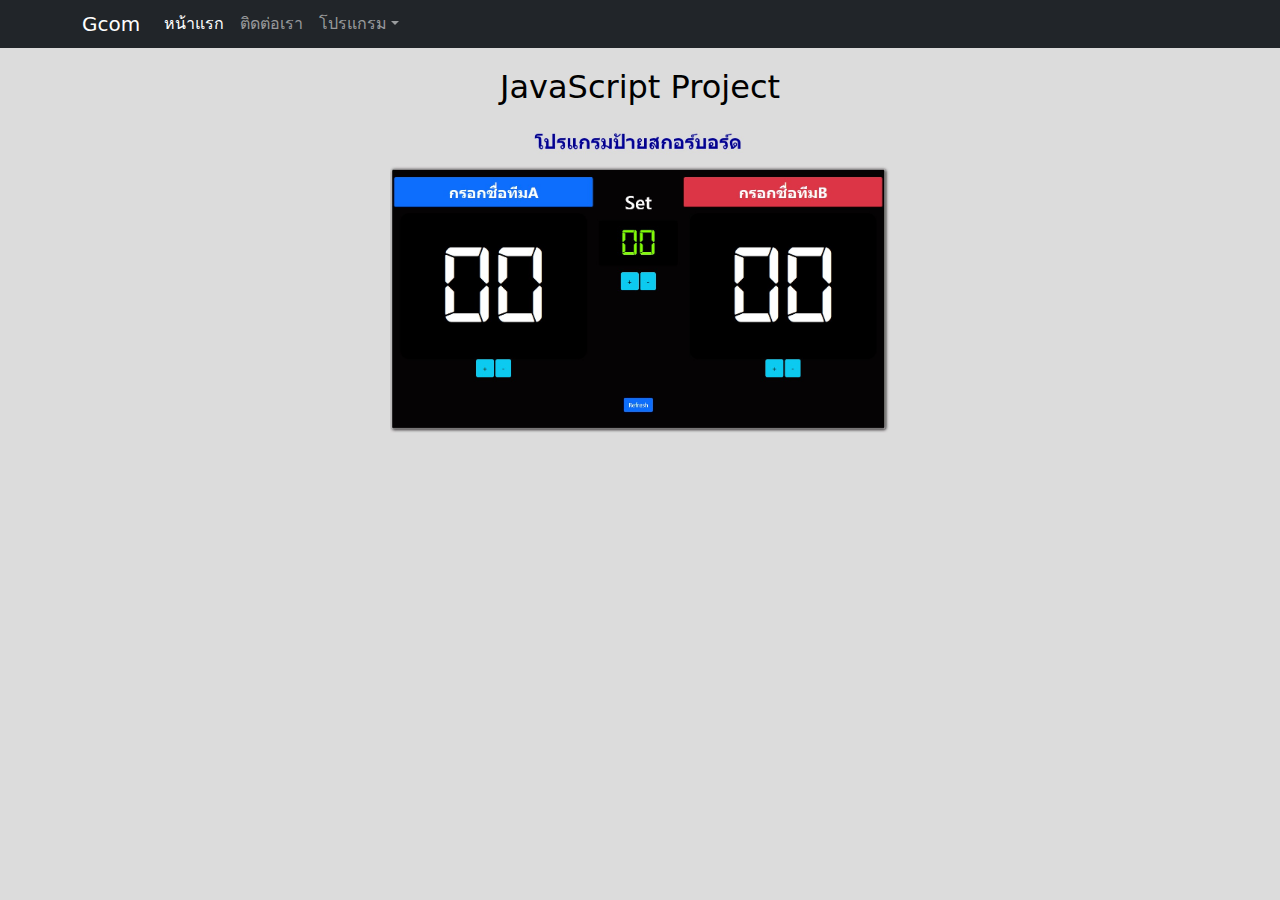
<file: JavaScript Project/index.html>
<!doctype html>
<html lang="en">

<head>
  <meta charset="utf-8">
  <meta name="viewport" content="width=device-width, initial-scale=1">
  <meta name="description" content="">
  <meta name="author" content="Mark Otto, Jacob Thornton, and Bootstrap contributors">
  <meta name="generator" content="Hugo 0.80.0">
  <title>JavaScript Project</title>
  <link rel="stylesheet" href="https://maxcdn.bootstrapcdn.com/bootstrap/4.5.2/css/bootstrap.min.css">
  <script src="https://ajax.googleapis.com/ajax/libs/jquery/3.5.1/jquery.min.js"></script>
  <script src="https://cdnjs.cloudflare.com/ajax/libs/popper.js/1.16.0/umd/popper.min.js"></script>
  <script src="https://maxcdn.bootstrapcdn.com/bootstrap/4.5.2/js/bootstrap.min.js"></script>
  <link rel="canonical" href="navbars">
  <!-- Bootstrap core CSS -->
  <link href="css/bootstrap.min.css" rel="stylesheet">
  <link rel="stylesheet" href="fonts/specimen_files/specimen_stylesheet.css" type="text/css" charset="utf-8" />
  <link rel="stylesheet" href="fonts/stylesheet.css" type="text/css" charset="utf-8" />
 
  <!-- Custom styles for this template -->
  <link href="css/navbar.css" rel="stylesheet">
</head>

<body>
  <nav class="navbar navbar-expand-lg navbar-dark bg-dark" aria-label="Ninth navbar example">
    <div class="container-xl">
      <a class="navbar-brand" href="index.html" target="_blank">Gcom</a>
      <button class="navbar-toggler" type="button" data-bs-toggle="collapse" data-bs-target="#navbarsExample07XL"
        aria-controls="navbarsExample07XL" aria-expanded="false" aria-label="Toggle navigation">
        <span class="navbar-toggler-icon"></span>
      </button>

      <div class="collapse navbar-collapse" id="navbarsExample07XL">
        <ul class="navbar-nav me-auto mb-2 mb-lg-0">
          <li class="nav-item">
            <a class="nav-link active" aria-current="page" href="index.html">หน้าแรก</a>
          </li>
          <li class="nav-item">
            <a class="nav-link" href="#">ติดต่อเรา</a>
          </li>
          <li class="nav-item dropdown">
            <a class="nav-link dropdown-toggle" href="#" data-toggle="dropdown">โปรแกรม</a>
            <ul class="dropdown-menu">
              <li><a class="dropdown-item" target="_blank" href="scoreboard.html">ป้ายสกอร์บอร์ด</a></li>
              <li><a class="dropdown-item" href="#"></a></li>
              <li><a class="dropdown-item" href="#"></a></li>
            </ul>
          </li>
        </ul>

      </div>
    </div>
  </nav>
<center>
<section class="project">
  <div class="title">
    <h1>JavaScript Project</h1>
    <div class="underline"></div>
  </div>
  <div class="section-center">
    <article class="program-list">
      <a class="photo" href="scoreboard.html"><img src="image/Score Board.jpg" width="500px"></a>
    </article>
  </div>
</section>
</center>


</body>

</html>
</file>
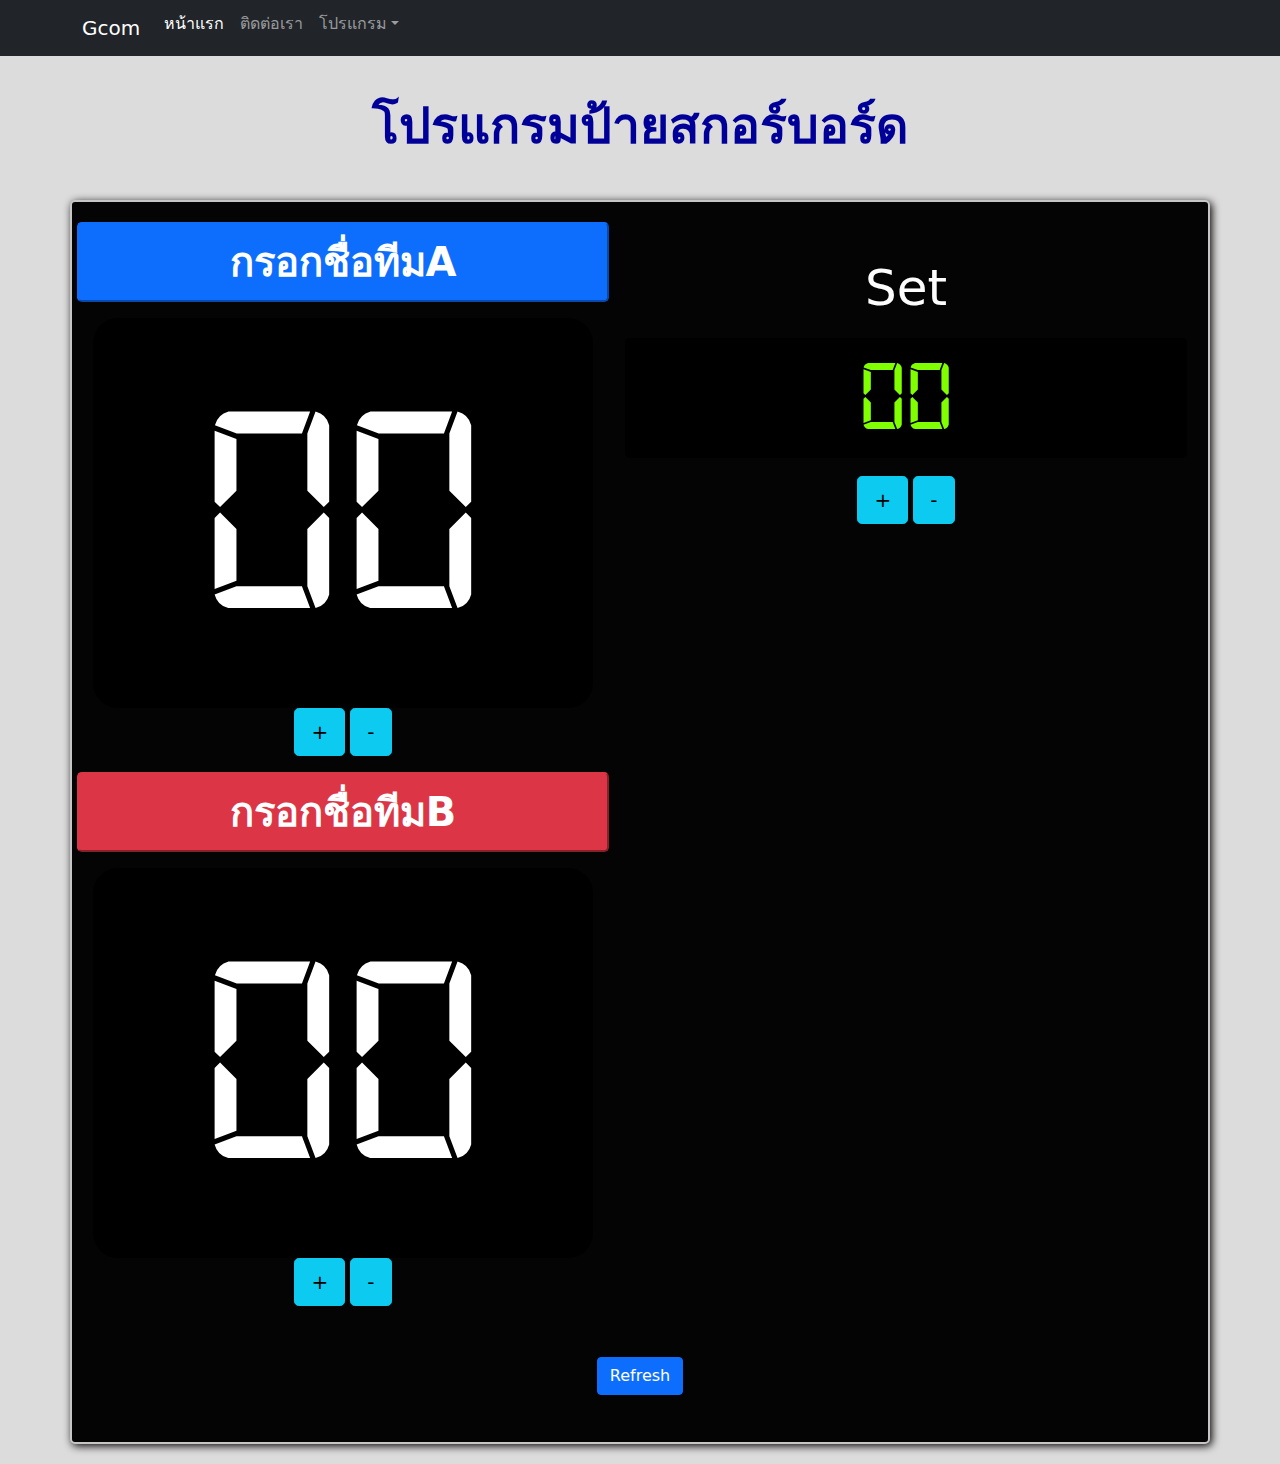
<file: JavaScript Project/scoreboard.html>
<!doctype html>
<html lang="en">

<head>
    <meta charset="utf-8">
    <meta name="viewport" content="width=device-width, initial-scale=1">
    <meta name="description" content="">
    <meta name="author" content="Mark Otto, Jacob Thornton, and Bootstrap contributors">
    <meta name="generator" content="Hugo 0.80.0">
    <title>JavaScript Project</title>
    <link rel="stylesheet" href="https://maxcdn.bootstrapcdn.com/bootstrap/4.5.2/css/bootstrap.min.css">
    <script src="https://ajax.googleapis.com/ajax/libs/jquery/3.5.1/jquery.min.js"></script>
    <script src="https://cdnjs.cloudflare.com/ajax/libs/popper.js/1.16.0/umd/popper.min.js"></script>
    <script src="https://maxcdn.bootstrapcdn.com/bootstrap/4.5.2/js/bootstrap.min.js"></script>
    <link rel="canonical" href="navbars">

    <!-- Bootstrap core CSS -->
    <link href="css/bootstrap.min.css" rel="stylesheet">
    <link rel="stylesheet" href="fonts/specimen_files/specimen_stylesheet.css" type="text/css" charset="utf-8" />
    <link rel="stylesheet" href="fonts/stylesheet.css" type="text/css" charset="utf-8" />
    <link href="css/scare.css" rel="stylesheet">
    <!-- Custom styles for this template -->
    <link href="css/navbar.css" rel="stylesheet">
</head>

<body>
    <nav class="navbar navbar-expand-sm navbar-dark bg-dark" aria-label="Ninth navbar example">
        <div class="container-sm">
            <a class="navbar-brand" href="index.html">Gcom</a>
            <button class="navbar-toggler" type="button" data-bs-toggle="collapse" data-bs-target="#navbarsExample07XL"
                aria-controls="navbarsExample07XL" aria-expanded="false" aria-label="Toggle navigation">
                <span class="navbar-toggler-icon"></span>
            </button>

            <div class="collapse navbar-collapse" id="navbarsExample07XL">
                <ul class="navbar-nav me-auto mb-2 mb--sm-0">
                    <li class="nav-item">
                        <a class="nav-link active" aria-current="page" href="index.html">หน้าแรก</a>
                    </li>
                    <li class="nav-item">
                        <a class="nav-link" href="#">ติดต่อเรา</a>
                    </li>
                    <li class="nav-item dropdown">
                        <a class="nav-link dropdown-toggle" href="#" data-toggle="dropdown">โปรแกรม</a>
                        <ul class="dropdown-menu">
                            <li><a class="dropdown-item" href="scoreboard.html">ป้ายสกอร์บอร์ด</a></li>
                            <li><a class="dropdown-item" href="#"></a></li>
                            <li><a class="dropdown-item" href="#"></a></li>
                        </ul>
                    </li>


                </ul>
            </div>
        </div>
    </nav>
  
        
            <h2 class="container-sm mb-4" style="text-align: center;">
                <span style="color: #000099;"><strong>โปรแกรมป้ายสกอร์บอร์ด</strong>
                </span>
            </h2>
      
   
   
        <div class="container">
            <div class="card-deck text-white  ">
                <div class=" text-center content-center">
                    <button class="btn1 btn-primary btn-lg btn-block" id="btn1">กรอกชื่อทีมA</button>
                    <div class="card-body text-center-sm">
                        <p id="roundCorners">00</p>
                        <button onclick="addone1()" type="button" class="btn btn-lg btn-info" >+</button>
                        <button onclick="subone1()" type="button" class="btn btn-lg btn-info" >-</button>
                    </div>
                </div>
                <div class="card-body text-center">
                    <h2>Set</h2>
                    <h1 id="set">00</h1>
                    <button onclick="addone3()" type="button" class="btn btn-lg btn-info" >+</button>
                    <button onclick="subone3()" type="button" class="btn btn-lg btn-info" >-</button>
                </div>
                <div class=" text-center content-center">
                    <button class="btn2  btn-lg btn-block btn-danger" id="btn2">กรอกชื่อทีมB</button>
                    <div class="card-body text-center">
                        <p id="roundCorners2">00</p>
                        <button onclick="addone2()" type="button" class="btn btn-lg btn-info" >+</button>
                        <button onclick="subone2()" type="button" class="btn btn-lg btn-info" >-</button>
                    </div>

                </div>

            </div>
            <div class="col-sm-8 mx-auto text-center">
                <h2><a class="btn btn-primary text-center" onClick="refreshPage()" role="button">Refresh </a></h2>
            </div>

    <script type="text/javascript" src="js/app.js"></script>

</body>

</html>
</file>
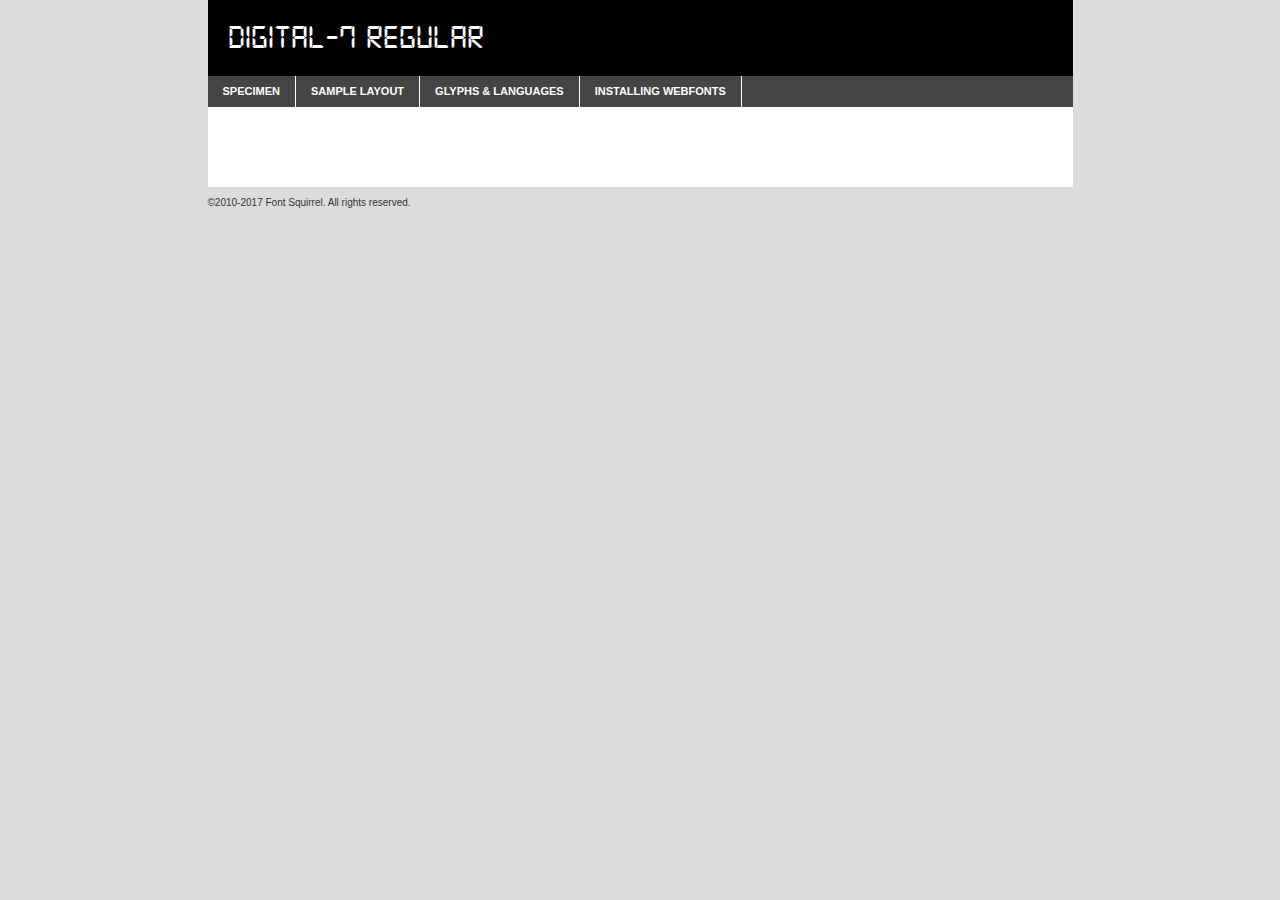
<file: JavaScript Project/fonts/digital-7.regular-demo.html>
<!DOCTYPE html PUBLIC "-//W3C//DTD XHTML 1.0 Transitional//EN"
	"http://www.w3.org/TR/xhtml1/DTD/xhtml1-transitional.dtd">

<html xmlns="http://www.w3.org/1999/xhtml" xml:lang="en" lang="en">
<head>
	<meta http-equiv="Content-Type" content="text/html; charset=utf-8" />
	<script src="http://ajax.googleapis.com/ajax/libs/jquery/1.7.2/jquery.min.js" type="text/javascript" charset="utf-8"></script>
	<script type="text/javascript">
	(function($){$.fn.easyTabs=function(option){var param=jQuery.extend({fadeSpeed:"fast",defaultContent:1,activeClass:'active'},option);$(this).each(function(){var thisId="#"+this.id;if(param.defaultContent==''){param.defaultContent=1;}
	if(typeof param.defaultContent=="number")
	{var defaultTab=$(thisId+" .tabs li:eq("+(param.defaultContent-1)+") a").attr('href').substr(1);}else{var defaultTab=param.defaultContent;}
	$(thisId+" .tabs li a").each(function(){var tabToHide=$(this).attr('href').substr(1);$("#"+tabToHide).addClass('easytabs-tab-content');});hideAll();changeContent(defaultTab);function hideAll(){$(thisId+" .easytabs-tab-content").hide();}
	function changeContent(tabId){hideAll();$(thisId+" .tabs li").removeClass(param.activeClass);$(thisId+" .tabs li a[href=#"+tabId+"]").closest('li').addClass(param.activeClass);if(param.fadeSpeed!="none")
	{$(thisId+" #"+tabId).fadeIn(param.fadeSpeed);}else{$(thisId+" #"+tabId).show();}}
	$(thisId+" .tabs li").click(function(){var tabId=$(this).find('a').attr('href').substr(1);changeContent(tabId);return false;});});}})(jQuery);
	</script>
	<link rel="stylesheet" href="specimen_files/specimen_stylesheet.css" type="text/css" charset="utf-8" />
	<link rel="stylesheet" href="stylesheet.css" type="text/css" charset="utf-8" />

	<style type="text/css">
					body{
				font-family: 'digital-7regular';
							}
		</style>

	<title>Digital-7 Regular Specimen</title>
	
	
	<script type="text/javascript" charset="utf-8">
		$(document).ready(function() {
			$('#container').easyTabs({defaultContent:1});
		});
	</script>
</head>

<body>
<div id="container">
	<div id="header">
		Digital-7 Regular	</div>
	<ul class="tabs">
		<li><a href="#specimen">Specimen</a></li>
		<li><a href="#layout">Sample Layout</a></li>
				<li><a href="#glyphs">Glyphs &amp; Languages</a></li>
		<li><a href="#installing">Installing Webfonts</a></li>
		
	</ul>
	
	<div id="main_content">

		
			<div id="specimen">
		
				<div class="section">
					<div class="grid12 firstcol">
						<div class="huge">AaBb</div>
					</div>
				</div>
		
				<div class="section">
					<div class="glyph_range">A&#x200B;B&#x200b;C&#x200b;D&#x200b;E&#x200b;F&#x200b;G&#x200b;H&#x200b;I&#x200b;J&#x200b;K&#x200b;L&#x200b;M&#x200b;N&#x200b;O&#x200b;P&#x200b;Q&#x200b;R&#x200b;S&#x200b;T&#x200b;U&#x200b;V&#x200b;W&#x200b;X&#x200b;Y&#x200b;Z&#x200b;a&#x200b;b&#x200b;c&#x200b;d&#x200b;e&#x200b;f&#x200b;g&#x200b;h&#x200b;i&#x200b;j&#x200b;k&#x200b;l&#x200b;m&#x200b;n&#x200b;o&#x200b;p&#x200b;q&#x200b;r&#x200b;s&#x200b;t&#x200b;u&#x200b;v&#x200b;w&#x200b;x&#x200b;y&#x200b;z&#x200b;1&#x200b;2&#x200b;3&#x200b;4&#x200b;5&#x200b;6&#x200b;7&#x200b;8&#x200b;9&#x200b;0&#x200b;&amp;&#x200b;.&#x200b;,&#x200b;?&#x200b;!&#x200b;&#64;&#x200b;(&#x200b;)&#x200b;#&#x200b;$&#x200b;%&#x200b;*&#x200b;+&#x200b;-&#x200b;=&#x200b;:&#x200b;;</div>
				</div>
				<div class="section">
					<div class="grid12 firstcol">
						<table class="sample_table">
							<tr><td>10</td><td class="size10">abcdefghijklmnopqrstuvwxyzABCDEFGHIJKLMNOPQRSTUVWXYZ0123456789abcdefghijklmnopqrstuvwxyzABCDEFGHIJKLMNOPQRSTUVWXYZ0123456789abcdefghijklmnopqrstuvwxyzABCDEFGHIJKLMNOPQRSTUVWXYZ</td></tr>
							<tr><td>11</td><td class="size11">abcdefghijklmnopqrstuvwxyzABCDEFGHIJKLMNOPQRSTUVWXYZ0123456789abcdefghijklmnopqrstuvwxyzABCDEFGHIJKLMNOPQRSTUVWXYZ0123456789abcdefghijklmnopqrstuvwxyzABCDEFGHIJKLMNOPQRSTUVWXYZ</td></tr>
							<tr><td>12</td><td class="size12">abcdefghijklmnopqrstuvwxyzABCDEFGHIJKLMNOPQRSTUVWXYZ0123456789abcdefghijklmnopqrstuvwxyzABCDEFGHIJKLMNOPQRSTUVWXYZ0123456789abcdefghijklmnopqrstuvwxyzABCDEFGHIJKLMNOPQRSTUVWXYZ</td></tr>
							<tr><td>13</td><td class="size13">abcdefghijklmnopqrstuvwxyzABCDEFGHIJKLMNOPQRSTUVWXYZ0123456789abcdefghijklmnopqrstuvwxyzABCDEFGHIJKLMNOPQRSTUVWXYZ0123456789abcdefghijklmnopqrstuvwxyzABCDEFGHIJKLMNOPQRSTUVWXYZ</td></tr>
							<tr><td>14</td><td class="size14">abcdefghijklmnopqrstuvwxyzABCDEFGHIJKLMNOPQRSTUVWXYZ0123456789abcdefghijklmnopqrstuvwxyzABCDEFGHIJKLMNOPQRSTUVWXYZ0123456789abcdefghijklmnopqrstuvwxyzABCDEFGHIJKLMNOPQRSTUVWXYZ</td></tr>
							<tr><td>16</td><td class="size16">abcdefghijklmnopqrstuvwxyzABCDEFGHIJKLMNOPQRSTUVWXYZ0123456789abcdefghijklmnopqrstuvwxyzABCDEFGHIJKLMNOPQRSTUVWXYZ</td></tr>
							<tr><td>18</td><td class="size18">abcdefghijklmnopqrstuvwxyzABCDEFGHIJKLMNOPQRSTUVWXYZ0123456789abcdefghijklmnopqrstuvwxyzABCDEFGHIJKLMNOPQRSTUVWXYZ</td></tr>
							<tr><td>20</td><td class="size20">abcdefghijklmnopqrstuvwxyzABCDEFGHIJKLMNOPQRSTUVWXYZ0123456789abcdefghijklmnopqrstuvwxyzABCDEFGHIJKLMNOPQRSTUVWXYZ</td></tr>
							<tr><td>24</td><td class="size24">abcdefghijklmnopqrstuvwxyzABCDEFGHIJKLMNOPQRSTUVWXYZ0123456789abcdefghijklmnopqrstuvwxyzABCDEFGHIJKLMNOPQRSTUVWXYZ</td></tr>
							<tr><td>30</td><td class="size30">abcdefghijklmnopqrstuvwxyzABCDEFGHIJKLMNOPQRSTUVWXYZ0123456789abcdefghijklmnopqrstuvwxyzABCDEFGHIJKLMNOPQRSTUVWXYZ</td></tr>
							<tr><td>36</td><td class="size36">abcdefghijklmnopqrstuvwxyzABCDEFGHIJKLMNOPQRSTUVWXYZ0123456789abcdefghijklmnopqrstuvwxyzABCDEFGHIJKLMNOPQRSTUVWXYZ</td></tr>
							<tr><td>48</td><td class="size48">abcdefghijklmnopqrstuvwxyzABCDEFGHIJKLMNOPQRSTUVWXYZ0123456789abcdefghijklmnopqrstuvwxyzABCDEFGHIJKLMNOPQRSTUVWXYZ</td></tr>
							<tr><td>60</td><td class="size60">abcdefghijklmnopqrstuvwxyzABCDEFGHIJKLMNOPQRSTUVWXYZ0123456789abcdefghijklmnopqrstuvwxyzABCDEFGHIJKLMNOPQRSTUVWXYZ</td></tr>
							<tr><td>72</td><td class="size72">abcdefghijklmnopqrstuvwxyzABCDEFGHIJKLMNOPQRSTUVWXYZ0123456789abcdefghijklmnopqrstuvwxyzABCDEFGHIJKLMNOPQRSTUVWXYZ</td></tr>
							<tr><td>90</td><td class="size90">abcdefghijklmnopqrstuvwxyzABCDEFGHIJKLMNOPQRSTUVWXYZ0123456789abcdefghijklmnopqrstuvwxyzABCDEFGHIJKLMNOPQRSTUVWXYZ</td></tr>
						</table>
				
					</div>
			
				</div>
		
		
		
								<div class="section" id="bodycomparison">


										<div id="xheight">
				<div class="fontbody">&#x25FC;&#x25FC;&#x25FC;&#x25FC;&#x25FC;&#x25FC;&#x25FC;&#x25FC;&#x25FC;&#x25FC;&#x25FC;&#x25FC;&#x25FC;&#x25FC;&#x25FC;&#x25FC;&#x25FC;&#x25FC;&#x25FC;&#x25FC;&#x25FC;&#x25FC;&#x25FC;&#x25FC;&#x25FC;&#x25FC;&#x25FC;&#x25FC;&#x25FC;&#x25FC;&#x25FC;&#x25FC;&#x25FC;&#x25FC;&#x25FC;&#x25FC;&#x25FC;&#x25FC;&#x25FC;&#x25FC;&#x25FC;&#x25FC;&#x25FC;&#x25FC;&#x25FC;&#x25FC;&#x25FC;&#x25FC;&#x25FC;&#x25FC;&#x25FC;&#x25FC;&#x25FC;&#x25FC;&#x25FC;&#x25FC;&#x25FC;&#x25FC;&#x25FC;&#x25FC;&#x25FC;&#x25FC;&#x25FC;&#x25FC;&#x25FC;&#x25FC;&#x25FC;&#x25FC;&#x25FC;&#x25FC;&#x25FC;&#x25FC;&#x25FC;&#x25FC;&#x25FC;&#x25FC;&#x25FC;&#x25FC;&#x25FC;&#x25FC;&#x25FC;&#x25FC;&#x25FC;&#x25FC;&#x25FC;&#x25FC;&#x25FC;&#x25FC;&#x25FC;&#x25FC;&#x25FC;&#x25FC;&#x25FC;&#x25FC;&#x25FC;&#x25FC;&#x25FC;&#x25FC;&#x25FC;body</div><div class="arialbody">body</div><div class="verdanabody">body</div><div class="georgiabody">body</div></div>
										<div class="fontbody" style="z-index:1">
											body<span>Digital-7 Regular</span>
										</div>
										<div class="arialbody" style="z-index:1">
											body<span>Arial</span>
										</div>
										<div class="verdanabody" style="z-index:1">
											body<span>Verdana</span>
										</div>
										<div class="georgiabody" style="z-index:1">
											body<span>Georgia</span>
										</div>



								</div>
		
		
				<div class="section psample psample_row1" id="">
					
					<div class="grid2 firstcol">
						<p class="size10"><span>10.</span>Aenean lacinia bibendum nulla sed consectetur. Fusce dapibus, tellus ac cursus commodo, tortor mauris condimentum nibh, ut fermentum massa justo sit amet risus. Nullam id dolor id nibh ultricies vehicula ut id elit. Cum sociis natoque penatibus et magnis dis parturient montes, nascetur ridiculus mus. Nulla vitae elit libero, a pharetra augue.</p>
			
					</div>
					<div class="grid3">
						<p class="size11"><span>11.</span>Aenean lacinia bibendum nulla sed consectetur. Fusce dapibus, tellus ac cursus commodo, tortor mauris condimentum nibh, ut fermentum massa justo sit amet risus. Nullam id dolor id nibh ultricies vehicula ut id elit. Cum sociis natoque penatibus et magnis dis parturient montes, nascetur ridiculus mus. Nulla vitae elit libero, a pharetra augue.</p>
			
					</div>
					<div class="grid3">
						<p class="size12"><span>12.</span>Aenean lacinia bibendum nulla sed consectetur. Fusce dapibus, tellus ac cursus commodo, tortor mauris condimentum nibh, ut fermentum massa justo sit amet risus. Nullam id dolor id nibh ultricies vehicula ut id elit. Cum sociis natoque penatibus et magnis dis parturient montes, nascetur ridiculus mus. Nulla vitae elit libero, a pharetra augue.</p>
			
					</div>
					<div class="grid4">
						<p class="size13"><span>13.</span>Aenean lacinia bibendum nulla sed consectetur. Fusce dapibus, tellus ac cursus commodo, tortor mauris condimentum nibh, ut fermentum massa justo sit amet risus. Nullam id dolor id nibh ultricies vehicula ut id elit. Cum sociis natoque penatibus et magnis dis parturient montes, nascetur ridiculus mus. Nulla vitae elit libero, a pharetra augue.</p>
			
					</div>
					<div class="white_blend"></div>
					
				</div>
				<div class="section psample psample_row2" id="">
					<div class="grid3 firstcol">
						<p class="size14"><span>14.</span>Aenean lacinia bibendum nulla sed consectetur. Fusce dapibus, tellus ac cursus commodo, tortor mauris condimentum nibh, ut fermentum massa justo sit amet risus. Nullam id dolor id nibh ultricies vehicula ut id elit. Cum sociis natoque penatibus et magnis dis parturient montes, nascetur ridiculus mus. Nulla vitae elit libero, a pharetra augue.</p>
			
					</div>
					<div class="grid4">
						<p class="size16"><span>16.</span>Aenean lacinia bibendum nulla sed consectetur. Fusce dapibus, tellus ac cursus commodo, tortor mauris condimentum nibh, ut fermentum massa justo sit amet risus. Nullam id dolor id nibh ultricies vehicula ut id elit. Cum sociis natoque penatibus et magnis dis parturient montes, nascetur ridiculus mus. Nulla vitae elit libero, a pharetra augue.</p>
			
					</div>
					<div class="grid5">
						<p class="size18"><span>18.</span>Aenean lacinia bibendum nulla sed consectetur. Fusce dapibus, tellus ac cursus commodo, tortor mauris condimentum nibh, ut fermentum massa justo sit amet risus. Nullam id dolor id nibh ultricies vehicula ut id elit. Cum sociis natoque penatibus et magnis dis parturient montes, nascetur ridiculus mus. Nulla vitae elit libero, a pharetra augue.</p>
			
					</div>

					<div class="white_blend"></div>

				</div>
				
				<div class="section psample psample_row3" id="">
					<div class="grid5 firstcol">
						<p class="size20"><span>20.</span>Aenean lacinia bibendum nulla sed consectetur. Fusce dapibus, tellus ac cursus commodo, tortor mauris condimentum nibh, ut fermentum massa justo sit amet risus. Nullam id dolor id nibh ultricies vehicula ut id elit. Cum sociis natoque penatibus et magnis dis parturient montes, nascetur ridiculus mus. Nulla vitae elit libero, a pharetra augue.</p>
					</div>
					<div class="grid7">
						<p class="size24"><span>24.</span>Aenean lacinia bibendum nulla sed consectetur. Fusce dapibus, tellus ac cursus commodo, tortor mauris condimentum nibh, ut fermentum massa justo sit amet risus. Nullam id dolor id nibh ultricies vehicula ut id elit. Cum sociis natoque penatibus et magnis dis parturient montes, nascetur ridiculus mus. Nulla vitae elit libero, a pharetra augue.</p>
					</div>
					
					<div class="white_blend"></div>
					
				</div>
				
				<div class="section psample psample_row4" id="">
					<div class="grid12 firstcol">
						<p class="size30"><span>30.</span>Aenean lacinia bibendum nulla sed consectetur. Fusce dapibus, tellus ac cursus commodo, tortor mauris condimentum nibh, ut fermentum massa justo sit amet risus. Nullam id dolor id nibh ultricies vehicula ut id elit. Cum sociis natoque penatibus et magnis dis parturient montes, nascetur ridiculus mus. Nulla vitae elit libero, a pharetra augue.</p>
					</div>
					<div class="white_blend"></div>
					
				</div>
				
				
				
				<div class="section psample psample_row1 fullreverse">
					<div class="grid2 firstcol">
						<p class="size10"><span>10.</span>Aenean lacinia bibendum nulla sed consectetur. Fusce dapibus, tellus ac cursus commodo, tortor mauris condimentum nibh, ut fermentum massa justo sit amet risus. Nullam id dolor id nibh ultricies vehicula ut id elit. Cum sociis natoque penatibus et magnis dis parturient montes, nascetur ridiculus mus. Nulla vitae elit libero, a pharetra augue.</p>
			
					</div>
					<div class="grid3">
						<p class="size11"><span>11.</span>Aenean lacinia bibendum nulla sed consectetur. Fusce dapibus, tellus ac cursus commodo, tortor mauris condimentum nibh, ut fermentum massa justo sit amet risus. Nullam id dolor id nibh ultricies vehicula ut id elit. Cum sociis natoque penatibus et magnis dis parturient montes, nascetur ridiculus mus. Nulla vitae elit libero, a pharetra augue.</p>
			
					</div>
					<div class="grid3">
						<p class="size12"><span>12.</span>Aenean lacinia bibendum nulla sed consectetur. Fusce dapibus, tellus ac cursus commodo, tortor mauris condimentum nibh, ut fermentum massa justo sit amet risus. Nullam id dolor id nibh ultricies vehicula ut id elit. Cum sociis natoque penatibus et magnis dis parturient montes, nascetur ridiculus mus. Nulla vitae elit libero, a pharetra augue.</p>
			
					</div>
					<div class="grid4">
						<p class="size13"><span>13.</span>Aenean lacinia bibendum nulla sed consectetur. Fusce dapibus, tellus ac cursus commodo, tortor mauris condimentum nibh, ut fermentum massa justo sit amet risus. Nullam id dolor id nibh ultricies vehicula ut id elit. Cum sociis natoque penatibus et magnis dis parturient montes, nascetur ridiculus mus. Nulla vitae elit libero, a pharetra augue.</p>
			
					</div>
					<div class="black_blend"></div>
					
				</div>
				
				<div class="section psample psample_row2 fullreverse">
					<div class="grid3 firstcol">
						<p class="size14"><span>14.</span>Aenean lacinia bibendum nulla sed consectetur. Fusce dapibus, tellus ac cursus commodo, tortor mauris condimentum nibh, ut fermentum massa justo sit amet risus. Nullam id dolor id nibh ultricies vehicula ut id elit. Cum sociis natoque penatibus et magnis dis parturient montes, nascetur ridiculus mus. Nulla vitae elit libero, a pharetra augue.</p>
			
					</div>
					<div class="grid4">
						<p class="size16"><span>16.</span>Aenean lacinia bibendum nulla sed consectetur. Fusce dapibus, tellus ac cursus commodo, tortor mauris condimentum nibh, ut fermentum massa justo sit amet risus. Nullam id dolor id nibh ultricies vehicula ut id elit. Cum sociis natoque penatibus et magnis dis parturient montes, nascetur ridiculus mus. Nulla vitae elit libero, a pharetra augue.</p>
			
					</div>
					<div class="grid5">
						<p class="size18"><span>18.</span>Aenean lacinia bibendum nulla sed consectetur. Fusce dapibus, tellus ac cursus commodo, tortor mauris condimentum nibh, ut fermentum massa justo sit amet risus. Nullam id dolor id nibh ultricies vehicula ut id elit. Cum sociis natoque penatibus et magnis dis parturient montes, nascetur ridiculus mus. Nulla vitae elit libero, a pharetra augue.</p>
			
					</div>
					<div class="black_blend"></div>

				</div>
				
				<div class="section psample fullreverse psample_row3" id="">
					<div class="grid5 firstcol">
						<p class="size20"><span>20.</span>Aenean lacinia bibendum nulla sed consectetur. Fusce dapibus, tellus ac cursus commodo, tortor mauris condimentum nibh, ut fermentum massa justo sit amet risus. Nullam id dolor id nibh ultricies vehicula ut id elit. Cum sociis natoque penatibus et magnis dis parturient montes, nascetur ridiculus mus. Nulla vitae elit libero, a pharetra augue.</p>
					</div>
					<div class="grid7">
						<p class="size24"><span>24.</span>Aenean lacinia bibendum nulla sed consectetur. Fusce dapibus, tellus ac cursus commodo, tortor mauris condimentum nibh, ut fermentum massa justo sit amet risus. Nullam id dolor id nibh ultricies vehicula ut id elit. Cum sociis natoque penatibus et magnis dis parturient montes, nascetur ridiculus mus. Nulla vitae elit libero, a pharetra augue.</p>
					</div>
					
					<div class="black_blend"></div>
					
				</div>
				
				<div class="section psample fullreverse psample_row4" id="" style="border-bottom: 20px #000 solid;">
					<div class="grid12 firstcol">
						<p class="size30"><span>30.</span>Aenean lacinia bibendum nulla sed consectetur. Fusce dapibus, tellus ac cursus commodo, tortor mauris condimentum nibh, ut fermentum massa justo sit amet risus. Nullam id dolor id nibh ultricies vehicula ut id elit. Cum sociis natoque penatibus et magnis dis parturient montes, nascetur ridiculus mus. Nulla vitae elit libero, a pharetra augue.</p>
					</div>
					<div class="black_blend"></div>
					
				</div>
				
				
				
				
			</div>
			
			<div id="layout">
				
				<div class="section">
					
					<div class="grid12 firstcol">
						<h1>Lorem Ipsum Dolor</h1>
						<h2>Etiam porta sem malesuada magna mollis euismod</h2>
						
						<p class="byline">By <a href="#link">Aenean Lacinia</a></p>
					</div>
				</div>
				<div class="section">
					<div class="grid8 firstcol">
						<p class="large">Donec sed odio dui. Morbi leo risus, porta ac consectetur ac, vestibulum at eros. Fusce dapibus, tellus ac cursus commodo, tortor mauris condimentum nibh, ut fermentum massa justo sit amet risus. </p>

						
						<h3>Pellentesque ornare sem</h3>

						<p>Maecenas sed diam eget risus varius blandit sit amet non magna. Maecenas faucibus mollis interdum. Donec ullamcorper nulla non metus auctor fringilla. Nullam id dolor id nibh ultricies vehicula ut id elit. Nullam id dolor id nibh ultricies vehicula ut id elit. </p>

						<p>Aenean eu leo quam. Pellentesque ornare sem lacinia quam venenatis vestibulum. Lorem ipsum dolor sit amet, consectetur adipiscing elit. Cum sociis natoque penatibus et magnis dis parturient montes, nascetur ridiculus mus. </p>

						<p>Nulla vitae elit libero, a pharetra augue. Praesent commodo cursus magna, vel scelerisque nisl consectetur et. Aenean lacinia bibendum nulla sed consectetur. </p>

						<p>Nullam quis risus eget urna mollis ornare vel eu leo. Nullam quis risus eget urna mollis ornare vel eu leo. Maecenas sed diam eget risus varius blandit sit amet non magna. Donec ullamcorper nulla non metus auctor fringilla. </p>

						<h3>Cras mattis consectetur</h3>

						<p>Aenean eu leo quam. Pellentesque ornare sem lacinia quam venenatis vestibulum. Aenean lacinia bibendum nulla sed consectetur. Integer posuere erat a ante venenatis dapibus posuere velit aliquet. Cras mattis consectetur purus sit amet fermentum. </p>

						<p>Nullam id dolor id nibh ultricies vehicula ut id elit. Nullam quis risus eget urna mollis ornare vel eu leo. Cras mattis consectetur purus sit amet fermentum.</p>
					</div>
					
					<div class="grid4 sidebar">
						
						<div class="box reverse">
							<p class="last">Nullam quis risus eget urna mollis ornare vel eu leo. Donec ullamcorper nulla non metus auctor fringilla. Cras mattis consectetur purus sit amet fermentum. Sed posuere consectetur est at lobortis. Lorem ipsum dolor sit amet, consectetur adipiscing elit. </p>
						</div>
						
						<p class="caption">Maecenas sed diam eget risus varius.</p>

						<p>Vestibulum id ligula porta felis euismod semper. Integer posuere erat a ante venenatis dapibus posuere velit aliquet. Vestibulum id ligula porta felis euismod semper. Sed posuere consectetur est at lobortis. Maecenas sed diam eget risus varius blandit sit amet non magna. Fusce dapibus, tellus ac cursus commodo, tortor mauris condimentum nibh, ut fermentum massa justo sit amet risus. </p>

					

						<p>Duis mollis, est non commodo luctus, nisi erat porttitor ligula, eget lacinia odio sem nec elit. Aenean lacinia bibendum nulla sed consectetur. Vivamus sagittis lacus vel augue laoreet rutrum faucibus dolor auctor. Aenean lacinia bibendum nulla sed consectetur. Nullam quis risus eget urna mollis ornare vel eu leo. </p>

						<p>Praesent commodo cursus magna, vel scelerisque nisl consectetur et. Donec ullamcorper nulla non metus auctor fringilla. Maecenas faucibus mollis interdum. Fusce dapibus, tellus ac cursus commodo, tortor mauris condimentum nibh, ut fermentum massa justo sit amet risus. </p>

					</div>
				</div>
				
			</div>


			



		<div id="glyphs">
			<div class="section">
				<div class="grid12 firstcol">
			
				<h1>Language Support</h1>
				<p>The subset of Digital-7 Regular in this kit supports the following languages:<br />
			
					English, Arrernte, Bislama, Cebuano, Fijian, Gilbertese, Hmong, Ibanag, Iloko_ilokano, Interglossa_glosa, Interlingua, Lojban, Norfolk_pitcairnese, Oromo, Rotokas, Seychelles_creole, Shona, Somali, Southern_ndebele, Swahili, Swati_swazi, Tok_pisin, Warlpiri, Xhosa, Zulu, Latinbasic, Ubasic, Demo				</p>
				<h1>Glyph Chart</h1>
				<p>The subset of Digital-7 Regular in this kit includes all the glyphs listed below. Unicode entities are included above each glyph to help you insert individual characters into your layout.</p>
				<div id="glyph_chart">
			
																				 <div><p>&amp;#13;</p>&#13;</div>
																				 <div><p>&amp;#32;</p>&#32;</div>
																				 <div><p>&amp;#33;</p>&#33;</div>
																				 <div><p>&amp;#34;</p>&#34;</div>
																				 <div><p>&amp;#35;</p>&#35;</div>
																				 <div><p>&amp;#36;</p>&#36;</div>
																				 <div><p>&amp;#37;</p>&#37;</div>
																				 <div><p>&amp;#38;</p>&#38;</div>
																				 <div><p>&amp;#39;</p>&#39;</div>
																				 <div><p>&amp;#40;</p>&#40;</div>
																				 <div><p>&amp;#41;</p>&#41;</div>
																				 <div><p>&amp;#42;</p>&#42;</div>
																				 <div><p>&amp;#43;</p>&#43;</div>
																				 <div><p>&amp;#44;</p>&#44;</div>
																				 <div><p>&amp;#45;</p>&#45;</div>
																				 <div><p>&amp;#46;</p>&#46;</div>
																				 <div><p>&amp;#47;</p>&#47;</div>
																				 <div><p>&amp;#48;</p>&#48;</div>
																				 <div><p>&amp;#49;</p>&#49;</div>
																				 <div><p>&amp;#50;</p>&#50;</div>
																				 <div><p>&amp;#51;</p>&#51;</div>
																				 <div><p>&amp;#52;</p>&#52;</div>
																				 <div><p>&amp;#53;</p>&#53;</div>
																				 <div><p>&amp;#54;</p>&#54;</div>
																				 <div><p>&amp;#55;</p>&#55;</div>
																				 <div><p>&amp;#56;</p>&#56;</div>
																				 <div><p>&amp;#57;</p>&#57;</div>
																				 <div><p>&amp;#58;</p>&#58;</div>
																				 <div><p>&amp;#59;</p>&#59;</div>
																				 <div><p>&amp;#60;</p>&#60;</div>
																				 <div><p>&amp;#61;</p>&#61;</div>
																				 <div><p>&amp;#62;</p>&#62;</div>
																				 <div><p>&amp;#63;</p>&#63;</div>
																				 <div><p>&amp;#64;</p>&#64;</div>
																				 <div><p>&amp;#65;</p>&#65;</div>
																				 <div><p>&amp;#66;</p>&#66;</div>
																				 <div><p>&amp;#67;</p>&#67;</div>
																				 <div><p>&amp;#68;</p>&#68;</div>
																				 <div><p>&amp;#69;</p>&#69;</div>
																				 <div><p>&amp;#70;</p>&#70;</div>
																				 <div><p>&amp;#71;</p>&#71;</div>
																				 <div><p>&amp;#72;</p>&#72;</div>
																				 <div><p>&amp;#73;</p>&#73;</div>
																				 <div><p>&amp;#74;</p>&#74;</div>
																				 <div><p>&amp;#75;</p>&#75;</div>
																				 <div><p>&amp;#76;</p>&#76;</div>
																				 <div><p>&amp;#77;</p>&#77;</div>
																				 <div><p>&amp;#78;</p>&#78;</div>
																				 <div><p>&amp;#79;</p>&#79;</div>
																				 <div><p>&amp;#80;</p>&#80;</div>
																				 <div><p>&amp;#81;</p>&#81;</div>
																				 <div><p>&amp;#82;</p>&#82;</div>
																				 <div><p>&amp;#83;</p>&#83;</div>
																				 <div><p>&amp;#84;</p>&#84;</div>
																				 <div><p>&amp;#85;</p>&#85;</div>
																				 <div><p>&amp;#86;</p>&#86;</div>
																				 <div><p>&amp;#87;</p>&#87;</div>
																				 <div><p>&amp;#88;</p>&#88;</div>
																				 <div><p>&amp;#89;</p>&#89;</div>
																				 <div><p>&amp;#90;</p>&#90;</div>
																				 <div><p>&amp;#91;</p>&#91;</div>
																				 <div><p>&amp;#92;</p>&#92;</div>
																				 <div><p>&amp;#93;</p>&#93;</div>
																				 <div><p>&amp;#94;</p>&#94;</div>
																				 <div><p>&amp;#95;</p>&#95;</div>
																				 <div><p>&amp;#96;</p>&#96;</div>
																				 <div><p>&amp;#97;</p>&#97;</div>
																				 <div><p>&amp;#98;</p>&#98;</div>
																				 <div><p>&amp;#99;</p>&#99;</div>
																				 <div><p>&amp;#100;</p>&#100;</div>
																				 <div><p>&amp;#101;</p>&#101;</div>
																				 <div><p>&amp;#102;</p>&#102;</div>
																				 <div><p>&amp;#103;</p>&#103;</div>
																				 <div><p>&amp;#104;</p>&#104;</div>
																				 <div><p>&amp;#105;</p>&#105;</div>
																				 <div><p>&amp;#106;</p>&#106;</div>
																				 <div><p>&amp;#107;</p>&#107;</div>
																				 <div><p>&amp;#108;</p>&#108;</div>
																				 <div><p>&amp;#109;</p>&#109;</div>
																				 <div><p>&amp;#110;</p>&#110;</div>
																				 <div><p>&amp;#111;</p>&#111;</div>
																				 <div><p>&amp;#112;</p>&#112;</div>
																				 <div><p>&amp;#113;</p>&#113;</div>
																				 <div><p>&amp;#114;</p>&#114;</div>
																				 <div><p>&amp;#115;</p>&#115;</div>
																				 <div><p>&amp;#116;</p>&#116;</div>
																				 <div><p>&amp;#117;</p>&#117;</div>
																				 <div><p>&amp;#118;</p>&#118;</div>
																				 <div><p>&amp;#119;</p>&#119;</div>
																				 <div><p>&amp;#120;</p>&#120;</div>
																				 <div><p>&amp;#121;</p>&#121;</div>
																				 <div><p>&amp;#122;</p>&#122;</div>
																				 <div><p>&amp;#123;</p>&#123;</div>
																				 <div><p>&amp;#124;</p>&#124;</div>
																				 <div><p>&amp;#125;</p>&#125;</div>
																				 <div><p>&amp;#126;</p>&#126;</div>
																				 <div><p>&amp;#160;</p>&#160;</div>
																				 <div><p>&amp;#169;</p>&#169;</div>
																				 <div><p>&amp;#173;</p>&#173;</div>
																				 <div><p>&amp;#8192;</p>&#8192;</div>
																				 <div><p>&amp;#8193;</p>&#8193;</div>
																				 <div><p>&amp;#8194;</p>&#8194;</div>
																				 <div><p>&amp;#8195;</p>&#8195;</div>
																				 <div><p>&amp;#8196;</p>&#8196;</div>
																				 <div><p>&amp;#8197;</p>&#8197;</div>
																				 <div><p>&amp;#8198;</p>&#8198;</div>
																				 <div><p>&amp;#8199;</p>&#8199;</div>
																				 <div><p>&amp;#8200;</p>&#8200;</div>
																				 <div><p>&amp;#8201;</p>&#8201;</div>
																				 <div><p>&amp;#8202;</p>&#8202;</div>
																				 <div><p>&amp;#8208;</p>&#8208;</div>
																				 <div><p>&amp;#8209;</p>&#8209;</div>
																				 <div><p>&amp;#8210;</p>&#8210;</div>
																				 <div><p>&amp;#8211;</p>&#8211;</div>
																				 <div><p>&amp;#8212;</p>&#8212;</div>
																				 <div><p>&amp;#8216;</p>&#8216;</div>
																				 <div><p>&amp;#8217;</p>&#8217;</div>
																				 <div><p>&amp;#8220;</p>&#8220;</div>
																				 <div><p>&amp;#8221;</p>&#8221;</div>
																				 <div><p>&amp;#8226;</p>&#8226;</div>
																				 <div><p>&amp;#8239;</p>&#8239;</div>
																				 <div><p>&amp;#8240;</p>&#8240;</div>
																				 <div><p>&amp;#8287;</p>&#8287;</div>
																				 <div><p>&amp;#9724;</p>&#9724;</div>
																																																										</div>	
				</div>
		
		
			</div>
		</div>
		
		
		<div id="specs">
			
		</div>
	
		<div id="installing">
			<div class="section">
				<div class="grid7 firstcol">
					<h1>Installing Webfonts</h1>
					
					<p>Webfonts are supported by all major browser platforms but not all in the same way. There are currently four different font formats that must be included in order to target all browsers. This includes TTF, WOFF, EOT and SVG.</p>
					
					<h2>1. Upload your webfonts</h2>
					<p>You must upload your webfont kit to your website. They should be in or near the same directory as your CSS files.</p>
					
					<h2>2. Include the webfont stylesheet</h2>
					<p>A special CSS @font-face declaration helps the various browsers select the appropriate font it needs without causing you a bunch of headaches. Learn more about this syntax by reading the <a href="https://www.fontspring.com/blog/further-hardening-of-the-bulletproof-syntax">Fontspring blog post</a> about it. The code for it is as follows:</p>


<code>
@font-face{ 
	font-family: 'MyWebFont';
	src: url('WebFont.eot');
	src: url('WebFont.eot?#iefix') format('embedded-opentype'),
	     url('WebFont.woff') format('woff'),
	     url('WebFont.ttf') format('truetype'),
	     url('WebFont.svg#webfont') format('svg');
}
</code>

	<p>We've already gone ahead and generated the code for you. All you have to do is link to the stylesheet in your HTML, like this:</p>
	<code>&lt;link rel=&quot;stylesheet&quot; href=&quot;stylesheet.css&quot; type=&quot;text/css&quot; charset=&quot;utf-8&quot; /&gt;</code>

					<h2>3. Modify your own stylesheet</h2>
					<p>To take advantage of your new fonts, you must tell your stylesheet to use them. Look at the original @font-face declaration above and find the property called "font-family." The name linked there will be what you use to reference the font. Prepend that webfont name to the font stack in the "font-family" property, inside the selector you want to change. For example:</p>
<code>p { font-family: 'WebFont', Arial, sans-serif; }</code>

<h2>4. Test</h2>
<p>Getting webfonts to work cross-browser <em>can</em> be tricky. Use the information in the sidebar to help you if you find that fonts aren't loading in a particular browser.</p>
				</div>
				
				<div class="grid5 sidebar">
					<div class="box">
						<h2>Troubleshooting<br />Font-Face Problems</h2>
						<p>Having trouble getting your webfonts to load in your new website? Here are some tips to sort out what might be the problem.</p>

						<h3>Fonts not showing in any browser</h3>

						<p>This sounds like you need to work on the plumbing. You either did not upload the fonts to the correct directory, or you did not link the fonts properly in the CSS. If you've confirmed that all this is correct and you still have a problem, take a look at your .htaccess file and see if requests are getting intercepted.</p>

						<h3>Fonts not loading in iPhone or iPad</h3>

						<p>The most common problem here is that you are serving the fonts from an IIS server. IIS refuses to serve files that have unknown MIME types. If that is the case, you must set the MIME type for SVG to "image/svg+xml" in the server settings. Follow these instructions from Microsoft if you need help.</p>

						<h3>Fonts not loading in Firefox</h3>

						<p>The primary reason for this failure? You are still using a version Firefox older than 3.5. So upgrade already! If that isn't it, then you are very likely serving fonts from a different domain. Firefox requires that all font assets be served from the same domain. Lastly it is possible that you need to add WOFF to your list of MIME types (if you are serving via IIS.)</p>

						<h3>Fonts not loading in IE</h3>

						<p>Are you looking at Internet Explorer on an actual Windows machine or are you cheating by using a service like Adobe BrowserLab? Many of these screenshot services do not render @font-face for IE. Best to test it on a real machine.</p>

						<h3>Fonts not loading in IE9</h3>

						<p>IE9, like Firefox, requires that fonts be served from the same domain as the website. Make sure that is the case.</p>
					</div>
				</div>
			</div>
			
		</div>
	
	</div>
	<div id="footer">
		<p>&copy;2010-2017 Font Squirrel. All rights reserved.</p>
	</div>
</div>
</body>
</html>
</file>
<file: JavaScript Project/fonts/stylesheet.css>
/*! Generated by Font Squirrel (https://www.fontsquirrel.com) on February 20, 2021 */



@font-face {
    font-family: 'digital-7regular';
    src: url('digital-7.regular-webfont.woff2') format('woff2'),
         url('digital-7.regular-webfont.woff') format('woff');
    font-weight: normal;
    font-style: normal;

}
</file>
<file: JavaScript Project/css/navbar.css>
body {
  padding-bottom: 20px;
}

.navbar {
  margin-bottom: 20px;
}
</file>
<file: JavaScript Project/css/scare.css>
h1 {
    color:chartreuse;
    font-size: 100px;
    background: black;
    font-family: 'digital-7regular';
    border-radius: 5px;

  }
h2 {
    color: rgb(253, 253, 253);
    font-size: 50px;
    padding: 20px;

  }

#scare {
    color: red;
    font-size: 80px;
  }

#roundCorners {
    border-radius: 25px;
    padding: 20px;
    width: 500px;
    height: 390px;
    background: black;
    font-size: 300px;
    display: flex;
    align-items: center;
    justify-content: center;
    font-family: 'digital-7regular';

  }

#roundCorners2 {
    border-radius: 25px;
    padding: 20px;
    width: 500px;
    height: 390px;
    background: black;
    font-size: 300px;
    display: flex;
    align-items: center;
    justify-content: center;
    font-family: 'digital-7regular';

  }

.container{
    background: rgb(5, 4, 4);
  
    align-items: center;
    justify-content: center;
    padding: 20px;

    border-radius: 5px;
    border: 2px solid #c6c6c6;
    box-shadow: 2px 2px 8px rgb(8, 0, 0);
  }

  .btn1 {
    font-size: 40px;
    font-weight: bold;
  }
  .btn2 {
    font-size: 40px;
    font-weight: bold;
  }
</file>
<file: JavaScript Project/fonts/specimen_files/specimen_stylesheet.css>
@import url('grid_12-825-55-15.css');

/*  
	CSS Reset by Eric Meyer - Released under Public Domain
    http://meyerweb.com/eric/tools/css/reset/
*/
html, body, div, span, applet, object, iframe,
h1, h2, h3, h4, h5, h6, p, blockquote, pre,
a, abbr, acronym, address, big, cite, code,
del, dfn, em, font, img, ins, kbd, q, s, samp,
small, strike, strong, sub, sup, tt, var,
b, u, i, center, dl, dt, dd, ol, ul, li,
fieldset, form, label, legend, table, 
caption, tbody, tfoot, thead, tr, th, td 
                  {margin: 0;padding: 0;border: 0;outline: 0;
                  font-size: 100%;vertical-align: baseline;
                  background: transparent;}
body              {line-height: 1;}
ol, ul            {list-style: none;}
blockquote, q     {quotes: none;}
blockquote:before, blockquote:after,
q:before, q:after {content: '';	content: none;}
:focus            {outline: 0;}
ins               {text-decoration: none;}
del               {text-decoration: line-through;}
table             {border-collapse: collapse;border-spacing: 0;}




body {
	color: #000;
	background-color: #dcdcdc;
}

a {
	text-decoration: none;
	color: #1883ba;
}

h1{
	font-size: 32px;
	font-weight: normal;
	font-style: normal;
	margin-bottom: 18px;
}

h2{
	font-size: 18px;
}

#container {
	width: 865px;
	margin: 0px auto;
}


#header {
	padding: 20px;
	font-size: 36px;
	background-color: #000;
	color: #fff;
}

#header span {
	color: #666;
}
#main_content {
	background-color: #fff;
	padding: 60px 20px 20px;
}


#footer p {
	margin: 0;
	padding-top: 10px;
	padding-bottom: 50px;
	color: #333;
	font: 10px Arial, sans-serif;
}

.tabs {
	width: 100%;
	height: 31px;
	background-color: #444;
}
.tabs li {
	float:  left;
	margin: 0;
	overflow: hidden;
	background-color: #444;
}
.tabs li a {
	display: block;
	color: #fff;
	text-decoration: none;
	font: bold 11px/11px 'Arial';
	text-transform: uppercase;
	padding: 10px 15px;
	border-right: 1px solid #fff;
}

.tabs li a:hover {
		background-color: #00b3ff;

}

.tabs li.active a {
	color:  #000;
	background-color: #fff;
}



div.huge {
	
	font-size: 300px;
	line-height: 1em;
	padding: 0;
	letter-spacing: -.02em;
	overflow: hidden;
}
div.glyph_range {
	font-size: 72px;
	line-height: 1.1em;
}

.size10{ font-size: 10px; }
.size11{ font-size: 11px; }
.size12{ font-size: 12px; }
.size13{ font-size: 13px; }
.size14{ font-size: 14px; }
.size16{ font-size: 16px; }
.size18{ font-size: 18px; }
.size20{ font-size: 20px; }
.size24{ font-size: 24px; }
.size30{ font-size: 30px; }
.size36{ font-size: 36px; }
.size48{ font-size: 48px; }
.size60{ font-size: 60px; }
.size72{ font-size: 72px; }
.size90{ font-size: 90px; }


.psample_row1 {	height: 120px;}
.psample_row1 {	height: 120px;}
.psample_row2 {	height: 160px;}
.psample_row3 {	height: 160px;}
.psample_row4 {	height: 160px;}

.psample {
	overflow: hidden;
	position: relative;
}
.psample p {
	line-height: 1.3em;
	display: block;
	overflow: hidden;
	margin: 0;
}

.psample span {
	margin-right: .5em;
}

.white_blend {
	width: 100%;
	height: 61px;
	background-image: url([data-uri]);
	position: absolute;
	bottom: 0;
}
.black_blend {
	width: 100%;
	height: 61px;
	background-image: url([data-uri]);
	position: absolute;
	bottom: 0;
}
.fullreverse {
	background:  #000 !important;
	color:  #fff !important;
	margin-left: -20px;
	padding-left: 20px;
	margin-right: -20px;
	padding-right: 20px;
	padding: 20px;
	margin-bottom:0;
}


.sample_table td {
	padding-top: 3px;
	padding-bottom:5px;
	padding-left: 5px;
	vertical-align: middle;
	line-height: 1.2em;
}

.sample_table td:first-child {
	background-color: #eee;
	text-align: right;
	padding-right: 5px;
	padding-left: 0;
	padding: 5px;
	font: 11px/12px "Courier New", Courier, mono;
}

code {
	white-space: pre;
	background-color: #eee;
	display: block;
	padding: 10px;
	margin-bottom: 18px;
	overflow: auto;
}


.bottom,.last 	{margin-bottom:0 !important; padding-bottom:0 !important;}

.box  { 
  padding: 18px; 
  margin-bottom: 18px; 
  background: #eee; 
}

.reverse,.reversed { background:  #000 !important;color:  #fff !important; border: none !important;}

#bodycomparison {
	position: relative;
	overflow: hidden;
	font-size: 72px;
	height: 90px;
	white-space: nowrap;
}

#bodycomparison div{
	font-size: 72px;
	line-height: 90px;
	display: inline;
	margin: 0 15px 0 0;
	padding: 0;
}

#bodycomparison div span{
	font: 10px Arial;
	position: absolute;
	left: 0;
}
#xheight {
	float: none;
	position: absolute;
	color: #d9f3ff;
	font-size: 72px;
	line-height: 90px;
}

.fontbody {
 position: relative;
}
.arialbody{
	font-family: Arial;
	position: relative;
}
.verdanabody{
	font-family: Verdana;
	position: relative;
}
.georgiabody{
	font-family: Georgia;
	position: relative;
}

/* @group Layout page
 */

#layout h1 {
	font-size: 36px;
	line-height: 42px;
	font-weight: normal;
	font-style: normal;
}

#layout h2 {
	font-size: 24px;
	line-height: 23px;
	font-weight: normal;
	font-style: normal;
}

#layout h3 {
	font-size: 22px;
	line-height: 1.4em;
	margin-top: 1em;
	font-weight: normal;
	font-style: normal;
}


#layout p.byline {
	font-size: 12px;
	margin-top: 18px;
	line-height: 12px;
	margin-bottom: 0;
}
#layout p {
	font-size: 14px;
	line-height: 21px;
	margin-bottom: .5em;
}

#layout p.large{
	font-size: 18px;
	line-height: 26px;
}

#layout .sidebar p{
	font-size: 12px;
	line-height: 1.4em;
}

#layout p.caption {
	font-size: 10px;
	margin-top: -16px;
	margin-bottom: 18px;
}

/* @end */

/* @group Glyphs */

#glyph_chart div{
	background-color: #d9f3ff;
	color: black;
	float: left;
	font-size: 36px;
	height: 1.2em;
	line-height: 1.2em;
	margin-bottom: 1px;
	margin-right: 1px;
	text-align: center;
	width: 1.2em;
	position: relative;
	padding: .6em .2em .2em;
}

#glyph_chart div p {
	position: absolute;
	left: 0;
	top: 0;
	display: block;
	text-align: center;
	font: bold 9px Arial, sans-serif;
	background-color: #3a768f;
	width: 100%;
	color: #fff;
	padding: 2px 0;
}


#glyphs h1 {
	font-family: Arial, sans-serif;
}
/* @end */

/* @group Installing */

#installing {
	font: 13px Arial, sans-serif;
}

#installing p,
#glyphs p{
	line-height: 1.2em;
	margin-bottom: 18px;
	font: 13px Arial, sans-serif;
}



#installing h3{
	font-size: 15px;
	margin-top: 18px;
}

/* @end */

#rendering h1 {
	font-family: Arial, sans-serif;
}
.render_table td {
	font: 11px "Courier New", Courier, mono;
	vertical-align: middle;
}
</file>
